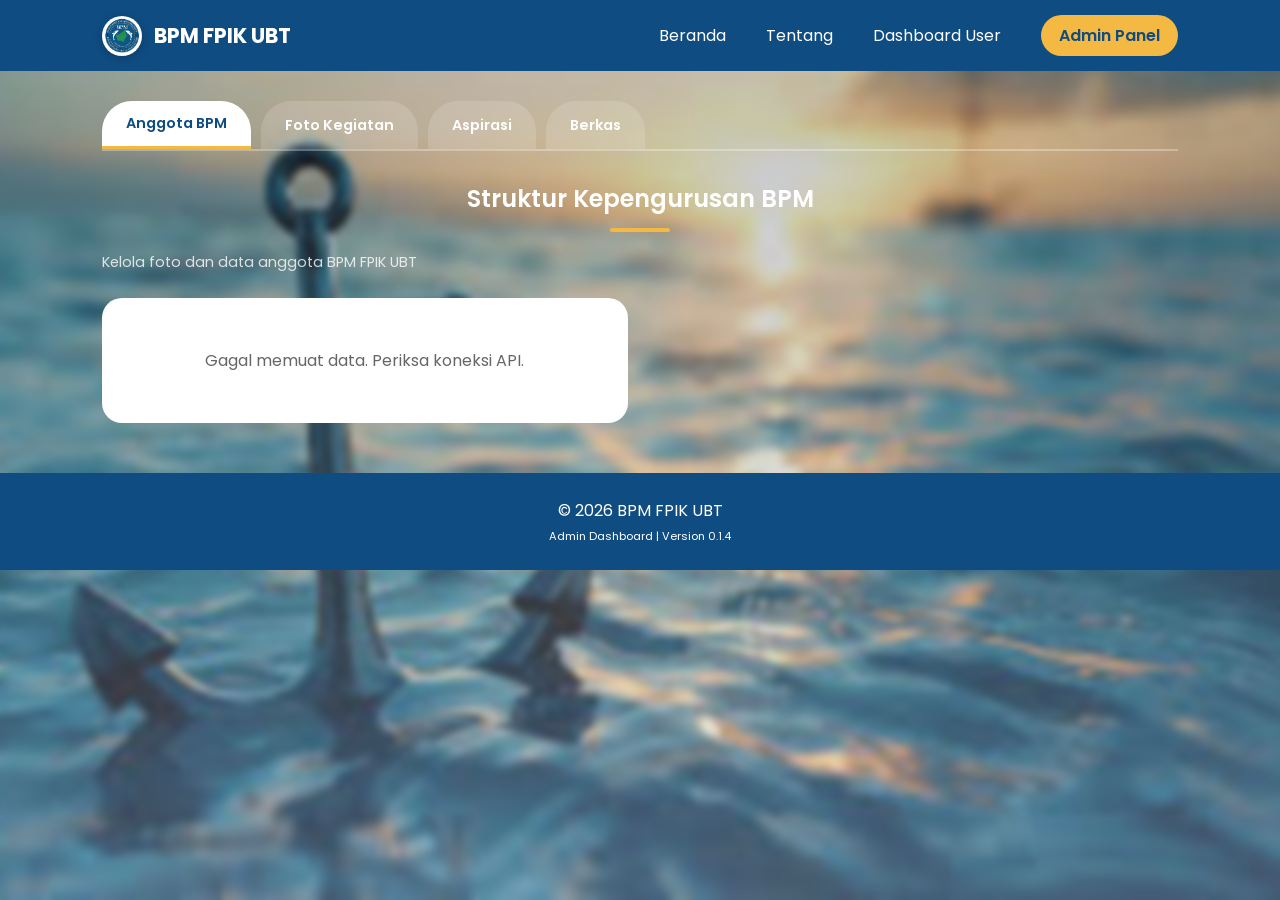
<file: index.html.html>
<!DOCTYPE html>
<html lang="id">
<head>
    <meta charset="UTF-8">
    <meta name="viewport" content="width=device-width, initial-scale=1.0">
    <title>Admin Dashboard - BPM FPIK UBT</title>
    <link rel="stylesheet" href="/asset/style.css">
    <link rel="stylesheet" href="/asset/bg-about.css">
    <link rel="stylesheet" href="/asset/admin.css">
    <link href="https://fonts.googleapis.com/css2?family=Poppins:wght@300;400;500;600;700&display=swap" rel="stylesheet">
    <link rel="icon" href="asset/image-asset/logo-bpm.png">
</head>
<body>

<nav class="navbar">
    <div class="navbar-logo">
        <div class="logo-icon">
            <img src="./asset/image-asset/logo-bpm.png" alt="Logo BPM">
        </div>
        <h1>BPM FPIK UBT</h1>
    </div>
    <div class="nav-menu">
        <a href="./index.html">Beranda</a>
        <a href="./html/about.html">Tentang</a>
        <a href="html/dashboard/dashboard.html">Dashboard User</a>
        <a href="#" class="admin-badge">Admin Panel</a>
    </div>
</nav>

<div class="tab-container">
    <div class="tabs">
        <button class="tab-btn active" onclick="switchTab('anggota')">Anggota BPM</button>
        <button class="tab-btn" onclick="switchTab('kegiatan')">Foto Kegiatan</button>
        <button class="tab-btn" onclick="switchTab('aspirasi')">Aspirasi</button>
        <button class="tab-btn" onclick="switchTab('berkas')">Berkas</button>
    </div>

    <!-- TAB 1: ANGGOTA BPM -->
    <div id="tab-anggota" class="tab-pane active">
        <h2 class="section-title">Struktur Kepengurusan BPM</h2>
        <p class="section-subtitle">Kelola foto dan data anggota BPM FPIK UBT</p>
        <div id="memberGrid" class="card-container">
            <div class="loading-state">Memuat data anggota...</div>
        </div>
    </div>

    <!-- TAB 2: FOTO KEGIATAN -->
    <div id="tab-kegiatan" class="tab-pane">
        <h2 class="section-title">Galeri Foto Kegiatan</h2>
        <p class="section-subtitle">Kelola foto untuk setiap kegiatan yang tampil di halaman Beranda</p>
        <div id="kegiatanGrid" class="card-container">
            <div class="loading-state">Memuat data kegiatan...</div>
        </div>
    </div>

    <!-- TAB 3: ASPIRASI MAHASISWA -->
    <div id="tab-aspirasi" class="tab-pane">
        <h2 class="section-title">Aspirasi Mahasiswa</h2>
        <p class="section-subtitle">Daftar aspirasi yang disampaikan mahasiswa FPIK UBT</p>
        <div id="aspirasiGrid" class="aspirasi-container">
            <div class="loading-state">Memuat aspirasi...</div>
        </div>
    </div>

    <!-- TAB 4: BERKAS PERKULIAHAN -->
    <div id="tab-berkas" class="tab-pane">
        <h2 class="section-title">Kelola Berkas Perkuliahan</h2>
        <p class="section-subtitle">Upload dan kelola file untuk mahasiswa download</p>
        
        <div class="berkas-upload-area">
            <h3>Upload Berkas Baru</h3>
            <div class="form-group">
                <label>Judul Berkas</label>
                <input type="text" id="berkasJudul" placeholder="Contoh: Surat Bimbingan Skripsi">
            </div>
            <div class="form-group">
                <label>Kategori</label>
                <select id="berkasKategori">
                    <option value="Bimbingan">Bimbingan</option>
                    <option value="Surat">Surat</option>
                    <option value="Formulir">Formulir</option>
                    <option value="Lainnya">Lainnya</option>
                </select>
            </div>
            <div class="form-group">
                <label>Deskripsi</label>
                <textarea id="berkasDeskripsi" rows="2" placeholder="Deskripsi singkat tentang berkas ini"></textarea>
            </div>
            <div class="file-drop-area" onclick="document.getElementById('berkasFile').click()">
                <p>Klik untuk pilih file (PDF, DOC, XLS, maks 10MB)</p>
                <input type="file" id="berkasFile" style="display:none" accept=".pdf,.doc,.docx,.xls,.xlsx,.jpg,.png,.zip">
            </div>
            <button class="btn-primary" onclick="uploadBerkasBaru()" style="margin-top: 15px;">Upload Berkas</button>
        </div>
        
        <div class="berkas-list">
            <h3 style="margin-bottom: 15px; color: white;">Daftar Berkas</h3>
            <div id="berkasListContainer">Memuat...</div>
        </div>
    </div>
</div>

<footer>
    <p>© 2026 BPM FPIK UBT</p>
    <p style="font-size: 0.7rem; margin-top: 5px;">Admin Dashboard | Version 0.1.4</p>
</footer>

<div id="toast" class="toast"></div>

<script src="asset/js/admin.js"></script>
</body>
</html>
</file>
<file: asset/style.css>
:root {
    --primary: #0F4C81;
    --secondary: #1B9AAA;
    --accent: #F4B942;
    --background: #F5F9FC;
    --text: #1E293B;
}

* {
    margin: 0;
    padding: 0;
    box-sizing: border-box;
}

html {
    scroll-behavior: smooth;
}

body {
    font-family: 'Poppins', sans-serif;
    background: var(--background);
    color: var(--text);
}

/* ========== NAVBAR STYLES ========== */
.navbar {
    background: var(--primary);
    display: flex;
    justify-content: space-between;
    align-items: center;
    padding: 20px 8%;
    color: white;
    flex-wrap: wrap;
    gap: 15px;
}

/* Logo Navbar Styles */
.logo-wrapper {
    display: flex;
    align-items: center;
    gap: 12px;
}

.logo-icon {
    width: 40px;
    height: 40px;
    background: linear-gradient(135deg, var(--background), var(--background));
    border-radius: 50%;
    display: flex;
    align-items: center;
    justify-content: center;
    font-size: 22px;
    font-weight: bold;
    color: var(--primary);
    box-shadow: 0 2px 8px rgba(0,0,0,0.2);
    transition: transform 0.3s;
    overflow: hidden;
}

.logo-icon img {
    width: 100%;
    height: 100%;
    object-fit: cover;
}

.logo-wrapper:hover .logo-icon {
    transform: scale(1.05);
}

.logo-area {
    display: flex;
    align-items: center;
}

.navbar-logo {
    display: flex;
    align-items: center;
    gap: 12px;
}

.navbar-logo .logo-icon {
    width: 40px;
    height: 40px;
    background: linear-gradient(135deg, var(--background), #ffffff);
    border-radius: 50%;
    display: flex;
    align-items: center;
    justify-content: center;
    overflow: hidden;
}

.navbar-logo .logo-icon img {
    width: 100%;
    height: 100%;
    object-fit: cover;
}

.navbar-logo h1 {
    font-size: 1.5rem;
    margin: 0;
}

.logo-area h1, .navbar h1 {
    font-size: 1.5rem;
}

.nav-menu {
    display: flex;
    gap: 10px;
    flex-wrap: wrap;
}

.nav-menu a {
    color: white;
    text-decoration: none;
    margin-left: 20px;
    transition: color 0.3s;
}

.nav-menu a:hover {
    color: var(--accent);
}

/* ========== HERO STYLES ========== */
.hero {
    min-height: 80vh;
    display: flex;
    justify-content: center;
    align-items: center;
    text-align: center;
    background: linear-gradient(rgba(0, 45, 84, 0.85), rgba(0, 45, 84, 0.85)), url('image-asset/bg-index.webp');
    background-size: cover;
    background-position: center;
    color: white;
    padding: 40px 20px;
}

.hero-content h2 {
    font-size: 3rem;
    margin-bottom: 20px;
}

@media (min-width: 768px) {
    .hero-content h2 {
        font-size: 4rem;
    }
}

.hero-content p {
    max-width: 700px;
    line-height: 1.8;
    margin: 0 auto;
}

.btn {
    display: inline-block;
    margin-top: 25px;
    background: var(--accent);
    padding: 12px 28px;
    border-radius: 40px;
    text-decoration: none;
    color: black;
    font-weight: 600;
    transition: all 0.3s;
}

.btn:hover {
    background: #e0a82b;
    transform: scale(1.05);
}

/* ========== SECTION STYLES ========== */
.section {
    padding: 70px 8%;
}

.section-title {
    text-align: center;
    margin-bottom: 50px;
    font-size: 2rem;
    position: relative;
}

.section-title::after {
    content: '';
    display: block;
    width: 60px;
    height: 4px;
    background: var(--accent);
    margin: 12px auto 0;
    border-radius: 4px;
}

/* ========== CARD CONTAINER ========== */
.card-container {
    display: grid;
    grid-template-columns: repeat(auto-fit, minmax(300px, 1fr));
    gap: 30px;
}

/* ========== CARD DASAR (UNTUK SEMUA CARD) ========== */
.card {
    background: white;
    border-radius: 20px;
    overflow: hidden;
    box-shadow: 0 10px 30px rgba(0, 0, 0, 0.08);
    transition: all 0.3s ease;
}

.card:hover {
    transform: translateY(-5px);
    box-shadow: 0 20px 35px rgba(0, 0, 0, 0.12);
}

.card-content {
    padding: 25px;
}

.card-content h3 {
    margin-bottom: 12px;
    color: var(--primary);
}

.card-content p {
    margin-bottom: 20px;
    line-height: 1.6;
    color: #4a5568;
}

/* ========== FOOTER STYLES ========== */
footer {
    background: var(--primary);
    color: white;
    text-align: center;
    padding: 25px;
    margin-top: 20px;
}

/* ========== DROPDOWN MENU STYLES ========== */
.nav-menu {
    display: flex;
    gap: 10px;
    flex-wrap: wrap;
    align-items: center;
}

.nav-menu a {
    color: white;
    text-decoration: none;
    margin-left: 20px;
    transition: color 0.3s;
}

.nav-menu a:hover {
    color: var(--accent);
}

/* Dropdown container */
.dropdown {
    position: relative;
    display: inline-block;
}

/* Dropdown button */
.dropbtn {
    background: transparent;
    color: white;
    padding: 0;
    font-size: 1rem;
    font-family: 'Poppins', sans-serif;
    font-weight: 400;
    border: none;
    cursor: pointer;
    margin-left: 20px;
    transition: color 0.3s;
}

.dropbtn:hover {
    color: var(--accent);
}

/* Dropdown content (hidden by default) */
.dropdown-content {
    display: none;
    position: absolute;
    background-color: white;
    min-width: 200px;
    box-shadow: 0 8px 16px rgba(0,0,0,0.2);
    border-radius: 12px;
    z-index: 1;
    right: 0;
    top: 100%;
    margin-top: 10px;
    overflow: hidden;
}

/* Dropdown links */
.dropdown-content a {
    color: var(--text);
    padding: 12px 20px;
    text-decoration: none;
    display: block;
    text-align: left;
    margin: 0;
    transition: all 0.2s;
    border-bottom: 1px solid #eef2f7;
}

.dropdown-content a:last-child {
    border-bottom: none;
}

.dropdown-content a:hover {
    background-color: var(--background);
    color: var(--primary);
}

/* Show dropdown on hover */
.dropdown:hover .dropdown-content {
    display: block;
}

/* Tambahan icon untuk dropdown */
.dropbtn::after {
    content: " ▼";
    font-size: 10px;
}

/* Responsive dropdown */
@media (max-width: 768px) {
    .dropdown-content {
        position: static;
        box-shadow: none;
        background: transparent;
        margin-top: 5px;
    }
    
    .dropdown-content a {
        color: white;
        padding: 8px 15px;
        border-bottom: 1px solid rgba(255,255,255,0.2);
    }
    
    .dropdown-content a:hover {
        background: rgba(255,255,255,0.1);
        color: var(--accent);
    }
    
    .dropbtn::after {
        content: " ▼";
    }
    
    .dropdown:hover .dropdown-content {
        display: none;
    }
    
    /* Untuk mobile, dropdown aktif saat klik */
    .dropdown.active .dropdown-content {
        display: block;
    }
}

/* ========== RESPONSIVE ========== */
@media (max-width: 768px) {
    .navbar {
        flex-direction: column;
        text-align: center;
        padding: 15px 5%;
    }
    
    .nav-menu a {
        margin: 0 12px;
    }
    
    .section {
        padding: 50px 5%;
    }
    
    .section-title {
        font-size: 1.8rem;
    }
    
    .card-container {
        gap: 20px;
    }
}

/* ========== MODAL STYLES ========== */
.modal {
    display: none;
    position: fixed;
    z-index: 1000;
    left: 0;
    top: 0;
    width: 100%;
    height: 100%;
    background-color: rgba(0,0,0,0.7);
    animation: fadeIn 0.3s;
}

@keyframes fadeIn {
    from { opacity: 0; }
    to { opacity: 1; }
}

.modal-content {
    background-color: white;
    margin: 3% auto;
    padding: 0;
    width: 90%;
    max-width: 800px;
    max-height: 85vh;
    border-radius: 20px;
    box-shadow: 0 20px 40px rgba(0,0,0,0.3);
    animation: slideDown 0.3s;
    overflow-y: auto;
    position: relative;
}

@keyframes slideDown {
    from {
        transform: translateY(-50px);
        opacity: 0;
    }
    to {
        transform: translateY(0);
        opacity: 1;
    }
}

.close {
    position: sticky;
    top: 10px;
    right: 20px;
    float: right;
    font-size: 35px;
    font-weight: bold;
    cursor: pointer;
    color: #666;
    background: white;
    width: 35px;
    height: 35px;
    display: flex;
    align-items: center;
    justify-content: center;
    border-radius: 50%;
    margin: 10px 15px 0 0;
    transition: all 0.3s;
    z-index: 1001;
}

.close:hover { 
    color: red;
    transform: scale(1.1);
}

#modal-body, #member-modal-body {
    padding: 20px 30px 30px 30px;
    max-height: calc(85vh - 50px);
    overflow-y: auto;
}

#modal-body h2, #member-modal-body h2 {
    font-size: 1.8rem;
    border-bottom: 3px solid var(--accent);
    padding-bottom: 10px;
    margin-bottom: 20px;
}

#modal-body h3, #member-modal-body h3 {
    margin-top: 20px;
    margin-bottom: 10px;
}

#modal-body ul, #modal-body p,
#member-modal-body ul, #member-modal-body p {
    font-size: 0.95rem;
    line-height: 1.7;
}

#modal-body ul, #member-modal-body ul {
    margin-left: 20px;
    margin-bottom: 20px;
}

/* Scrollbar styling */
#modal-body::-webkit-scrollbar,
#member-modal-body::-webkit-scrollbar {
    width: 8px;
}

#modal-body::-webkit-scrollbar-track,
#member-modal-body::-webkit-scrollbar-track {
    background: #f1f1f1;
    border-radius: 10px;
}

#modal-body::-webkit-scrollbar-thumb,
#member-modal-body::-webkit-scrollbar-thumb {
    background: var(--primary);
    border-radius: 10px;
}

#modal-body::-webkit-scrollbar-thumb:hover,
#member-modal-body::-webkit-scrollbar-thumb:hover {
    background: var(--secondary);
}

@media (max-width: 768px) {
    .modal-content {
        width: 95%;
        margin: 10% auto;
    }
    
    #modal-body, #member-modal-body {
        padding: 15px 20px 20px 20px;
    }
    
    #modal-body h2, #member-modal-body h2 {
        font-size: 1.4rem;
    }
}
</file>
<file: asset/bg-about.css>
:root {
    --primary: #0F4C81;
    --secondary: #1B9AAA;
    --accent: #F4B942;
    --background: #F5F9FC;
    --text: #1E293B;
}

body {
    background: linear-gradient(rgba(31, 31, 34, 0.272), rgba(214, 213, 255, 0.272)), url('asset/image-asset/bg-hero.jpg');
    background-repeat: no-repeat;
    background-position: center;
    background-size: cover;
    background-attachment: fixed;
    backdrop-filter: blur(3px);
    transition: all 0.5s ease-in-out;
}


.section-title {
    color: var(--background);
    /* -webkit-text-stroke: 1px var(--primary); */
}
</file>
<file: asset/admin.css>
/* ============ ADMIN DASHBOARD STYLES ============ */
:root {
    --primary: #0F4C81;
    --secondary: #1B9AAA;
    --accent: #F4B942;
    --background: #F5F9FC;
    --text: #1E293B;
}

* {
    margin: 0;
    padding: 0;
    box-sizing: border-box;
}

body {
    font-family: 'Poppins', sans-serif;
    background: linear-gradient(rgba(31, 31, 34, 0.272), rgba(214, 213, 255, 0.272)), url('/asset/image-asset/bg-hero.jpg');
    background-repeat: no-repeat;
    background-position: center;
    background-size: cover;
    background-attachment: fixed;
    backdrop-filter: blur(3px);
    color: var(--text);
    min-height: 100vh;
}

/* ============ NAVBAR ============ */
.navbar {
    background: var(--primary);
    display: flex;
    justify-content: space-between;
    align-items: center;
    padding: 15px 8%;
    color: white;
    flex-wrap: wrap;
    gap: 15px;
}

.navbar-logo {
    display: flex;
    align-items: center;
    gap: 12px;
}

.navbar-logo .logo-icon {
    width: 40px;
    height: 40px;
    background: white;
    border-radius: 50%;
    display: flex;
    align-items: center;
    justify-content: center;
    overflow: hidden;
}

.navbar-logo .logo-icon img {
    width: 100%;
    height: 100%;
    object-fit: cover;
}

.navbar-logo h1 {
    font-size: 1.3rem;
}

.nav-menu {
    display: flex;
    gap: 20px;
    align-items: center;
    flex-wrap: wrap;
}

.nav-menu a {
    color: white;
    text-decoration: none;
    transition: color 0.3s;
}

.nav-menu a:hover {
    color: var(--accent);
}

.admin-badge {
    background: var(--accent);
    color: var(--primary) !important;
    padding: 8px 18px;
    border-radius: 30px;
    font-weight: 600;
}

/* ============ TAB NAVIGATION ============ */
.tab-container {
    max-width: 1400px;
    margin: 30px auto;
    padding: 0 8%;
}

.tabs {
    display: flex;
    gap: 10px;
    margin-bottom: 30px;
    border-bottom: 2px solid rgba(255,255,255,0.3);
    flex-wrap: wrap;
}

.tab-btn {
    padding: 12px 24px;
    background: rgba(255,255,255,0.15);
    border: none;
    font-family: 'Poppins', sans-serif;
    font-size: 0.9rem;
    font-weight: 600;
    cursor: pointer;
    color: white;
    transition: 0.3s;
    border-radius: 30px 30px 0 0;
}

.tab-btn.active {
    color: var(--primary);
    background: white;
    border-bottom: 3px solid var(--accent);
}

.tab-btn:hover {
    background: rgba(255,255,255,0.3);
}

.tab-pane {
    display: none;
}

.tab-pane.active {
    display: block;
}

/* ============ SECTION TITLE ============ */
.section-title {
    color: white;
    margin-bottom: 20px;
    font-size: 1.5rem;
    font-weight: 600;
}

.section-subtitle {
    color: rgba(255,255,255,0.8);
    margin-bottom: 25px;
    font-size: 0.9rem;
}

/* ============ CARD STYLES ============ */
.admin-card {
    background: white;
    border-radius: 20px;
    overflow: hidden;
    box-shadow: 0 5px 20px rgba(0,0,0,0.08);
    transition: transform 0.2s;
}

.admin-card:hover {
    transform: translateY(-4px);
}

.card-header {
    background: var(--primary);
    color: white;
    padding: 15px 20px;
    font-weight: 600;
    display: flex;
    justify-content: space-between;
    align-items: center;
    flex-wrap: wrap;
    gap: 10px;
}

.card-header span {
    flex: 1;
    font-size: 0.95rem;
}

.card-body {
    padding: 20px;
}

.card-container {
    display: grid;
    grid-template-columns: repeat(auto-fill, minmax(350px, 1fr));
    gap: 25px;
}

/* Add Card */
.add-card {
    cursor: pointer;
    border: 2px dashed var(--primary);
    background: rgba(255,255,255,0.9);
    transition: 0.2s;
    min-height: 250px;
    display: flex;
    align-items: center;
    justify-content: center;
}

.add-card:hover {
    background: white;
    border-color: var(--accent);
    transform: translateY(-4px);
}

/* ============ FORM STYLES ============ */
.form-group {
    margin-bottom: 15px;
}

.form-group label {
    display: block;
    font-size: 0.75rem;
    font-weight: 600;
    color: var(--primary);
    margin-bottom: 5px;
}

.form-group input,
.form-group select,
.form-group textarea {
    width: 100%;
    padding: 10px 12px;
    border: 1px solid #ddd;
    border-radius: 12px;
    font-family: 'Poppins', sans-serif;
    font-size: 0.85rem;
}

.form-group input:focus,
.form-group select:focus,
.form-group textarea:focus {
    outline: none;
    border-color: var(--accent);
}

/* ============ MEMBER AVATAR ============ */
.member-avatar-preview {
    width: 100px;
    height: 100px;
    border-radius: 50%;
    overflow: hidden;
    border: 3px solid var(--accent);
    margin: 0 auto 15px;
    cursor: pointer;
    background: #f0f0f0;
    display: flex;
    align-items: center;
    justify-content: center;
}

.member-avatar-preview img {
    width: 100%;
    height: 100%;
    object-fit: cover;
}

.avatar-placeholder {
    display: flex;
    align-items: center;
    justify-content: center;
    width: 100%;
    height: 100%;
    color: #999;
    font-size: 12px;
    text-align: center;
}

/* ============ BUTTONS ============ */
.btn-primary {
    background: var(--primary);
    color: white;
    border: none;
    padding: 10px 20px;
    border-radius: 30px;
    font-family: 'Poppins', sans-serif;
    font-weight: 500;
    cursor: pointer;
    transition: 0.2s;
}

.btn-primary:hover {
    background: #0a3a62;
    transform: translateY(-2px);
}

.btn-delete {
    background: #dc2626;
    color: white;
    border: none;
    padding: 5px 14px;
    border-radius: 30px;
    cursor: pointer;
    font-size: 0.7rem;
    font-weight: 500;
    transition: all 0.2s ease;
}

.btn-delete:hover {
    background: #b91c1c;
    transform: scale(1.02);
}

.btn-delete:active {
    transform: scale(0.98);
}

/* ============ GALLERY MANAGER ============ */
.gallery-manager {
    border: 1px solid #eee;
    border-radius: 12px;
    padding: 15px;
    margin-top: 15px;
}

.gallery-title {
    font-weight: 600;
    margin-bottom: 10px;
    color: var(--secondary);
}

.gallery-images {
    display: flex;
    flex-wrap: wrap;
    gap: 10px;
    margin-bottom: 15px;
}

.gallery-img-item {
    position: relative;
    width: 80px;
    height: 80px;
    border-radius: 12px;
    overflow: hidden;
    border: 2px solid #ddd;
}

.gallery-img-item img {
    width: 100%;
    height: 100%;
    object-fit: cover;
}

.gallery-img-item .delete-img {
    position: absolute;
    top: 2px;
    right: 2px;
    background: rgba(0,0,0,0.6);
    color: white;
    border-radius: 50%;
    width: 20px;
    height: 20px;
    display: flex;
    align-items: center;
    justify-content: center;
    font-size: 12px;
    cursor: pointer;
}

.upload-area {
    border: 2px dashed #ccc;
    border-radius: 12px;
    padding: 15px;
    text-align: center;
    cursor: pointer;
    transition: 0.2s;
}

.upload-area:hover {
    border-color: var(--accent);
    background: #fef9e6;
}

/* ============ ASPIRASI STYLES ============ */
.aspirasi-card {
    background: white;
    border-radius: 20px;
    padding: 24px;
    margin-bottom: 20px;
    box-shadow: 0 4px 12px rgba(0,0,0,0.08);
}

.aspirasi-header {
    display: flex;
    justify-content: space-between;
    align-items: flex-start;
    flex-wrap: wrap;
    gap: 12px;
    margin-bottom: 15px;
}

.aspirasi-nama {
    font-weight: 700;
    color: var(--primary);
    font-size: 1rem;
}

.aspirasi-nim {
    color: #666;
    font-size: 0.8rem;
    margin-left: 10px;
}

.aspirasi-tanggal {
    font-size: 0.7rem;
    color: #999;
    margin-top: 4px;
}

.status-badge {
    padding: 5px 14px;
    border-radius: 30px;
    font-size: 0.7rem;
    font-weight: 600;
    white-space: nowrap;
}

.status-belum {
    background: #fee2e2;
    color: #dc2626;
}

.status-dibaca {
    background: #d4edda;
    color: #155724;
}

.status-tindak {
    background: #cce5ff;
    color: #004085;
}

.aspirasi-kategori {
    display: inline-block;
    padding: 4px 12px;
    border-radius: 20px;
    font-size: 0.7rem;
    font-weight: 500;
    margin-bottom: 15px;
    background: #e0e7ff;
    color: #4338ca;
}

.aspirasi-pesan {
    background: #f8f9fa;
    padding: 16px;
    border-radius: 14px;
    margin: 12px 0;
    line-height: 1.7;
    font-size: 0.9rem;
    border-left: 3px solid var(--accent);
}

.aspirasi-actions {
    display: flex;
    gap: 12px;
    justify-content: flex-end;
}

.btn-status {
    padding: 6px 16px;
    border: none;
    border-radius: 30px;
    cursor: pointer;
    font-size: 0.75rem;
    font-weight: 500;
}

.btn-status.read {
    background: #e0e7ff;
    color: #4338ca;
}

.btn-status.read:hover {
    background: #4338ca;
    color: white;
}

.btn-status.followup {
    background: #ccf0e6;
    color: #0e6b4f;
}

.btn-status.followup:hover {
    background: #0e6b4f;
    color: white;
}

/* ============ BERKAS STYLES ============ */
.berkas-upload-area {
    background: white;
    border-radius: 20px;
    padding: 25px;
    margin-bottom: 30px;
}

.berkas-upload-area h3 {
    color: var(--primary);
    margin-bottom: 20px;
}

.file-drop-area {
    border: 2px dashed #ccc;
    border-radius: 16px;
    padding: 30px;
    text-align: center;
    cursor: pointer;
    transition: 0.2s;
}

.file-drop-area:hover {
    border-color: var(--accent);
    background: #fef9e6;
}

.berkas-table {
    width: 100%;
    border-collapse: collapse;
    background: white;
    border-radius: 16px;
    overflow: hidden;
}

.berkas-table th,
.berkas-table td {
    padding: 12px 15px;
    text-align: left;
    border-bottom: 1px solid #eee;
}

.berkas-table th {
    background: var(--primary);
    color: white;
    font-weight: 600;
}

.btn-delete-berkas {
    background: #dc2626;
    color: white;
    border: none;
    padding: 5px 12px;
    border-radius: 20px;
    cursor: pointer;
}

/* ============ MODAL FORM ============ */
.modal-form {
    display: none;
    position: fixed;
    top: 0;
    left: 0;
    width: 100%;
    height: 100%;
    background: rgba(0, 0, 0, 0.7);
    z-index: 9999;
    align-items: center;
    justify-content: center;
}

.modal-form[style*="display: flex"] {
    display: flex !important;
}

.modal-form-content {
    background: white;
    max-width: 500px;
    width: 90%;
    border-radius: 20px;
    padding: 30px;
    position: relative;
    max-height: 90vh;
    overflow-y: auto;
    box-shadow: 0 20px 40px rgba(0, 0, 0, 0.3);
}

.modal-close {
    position: absolute;
    top: 15px;
    right: 20px;
    font-size: 28px;
    cursor: pointer;
    color: #999;
    transition: 0.2s;
}

.modal-close:hover {
    color: red;
}

.modal-form-content h3 {
    color: var(--primary);
    margin-bottom: 20px;
}

/* ============ LOADING & EMPTY STATE ============ */
.loading-state {
    text-align: center;
    padding: 50px;
    color: white;
}

.empty-state {
    text-align: center;
    padding: 50px;
    background: white;
    border-radius: 20px;
    color: #666;
}

/* ============ TOAST NOTIFICATION ============ */
.toast {
    position: fixed;
    bottom: 30px;
    right: 30px;
    background: var(--primary);
    color: white;
    padding: 12px 24px;
    border-radius: 40px;
    font-size: 0.85rem;
    z-index: 1100;
    display: none;
}

.toast.success { background: #10b981; }
.toast.error { background: #ef4444; }

/* ============ FOOTER ============ */
footer {
    background: var(--primary);
    color: white;
    text-align: center;
    padding: 25px;
    margin-top: 50px;
}

/* ============ RESPONSIVE ============ */
@media (max-width: 768px) {
    .navbar {
        flex-direction: column;
        text-align: center;
        padding: 15px 5%;
    }
    
    .tab-container {
        padding: 0 5%;
    }
    
    .tabs {
        justify-content: center;
    }
    
    .tab-btn {
        padding: 8px 16px;
        font-size: 0.8rem;
    }
    
    .card-container {
        grid-template-columns: 1fr;
    }
    
    .berkas-table {
        font-size: 0.8rem;
    }
    
    .berkas-table th,
    .berkas-table td {
        padding: 8px 10px;
    }
    
    .aspirasi-header {
        flex-direction: column;
    }
}
</file>
